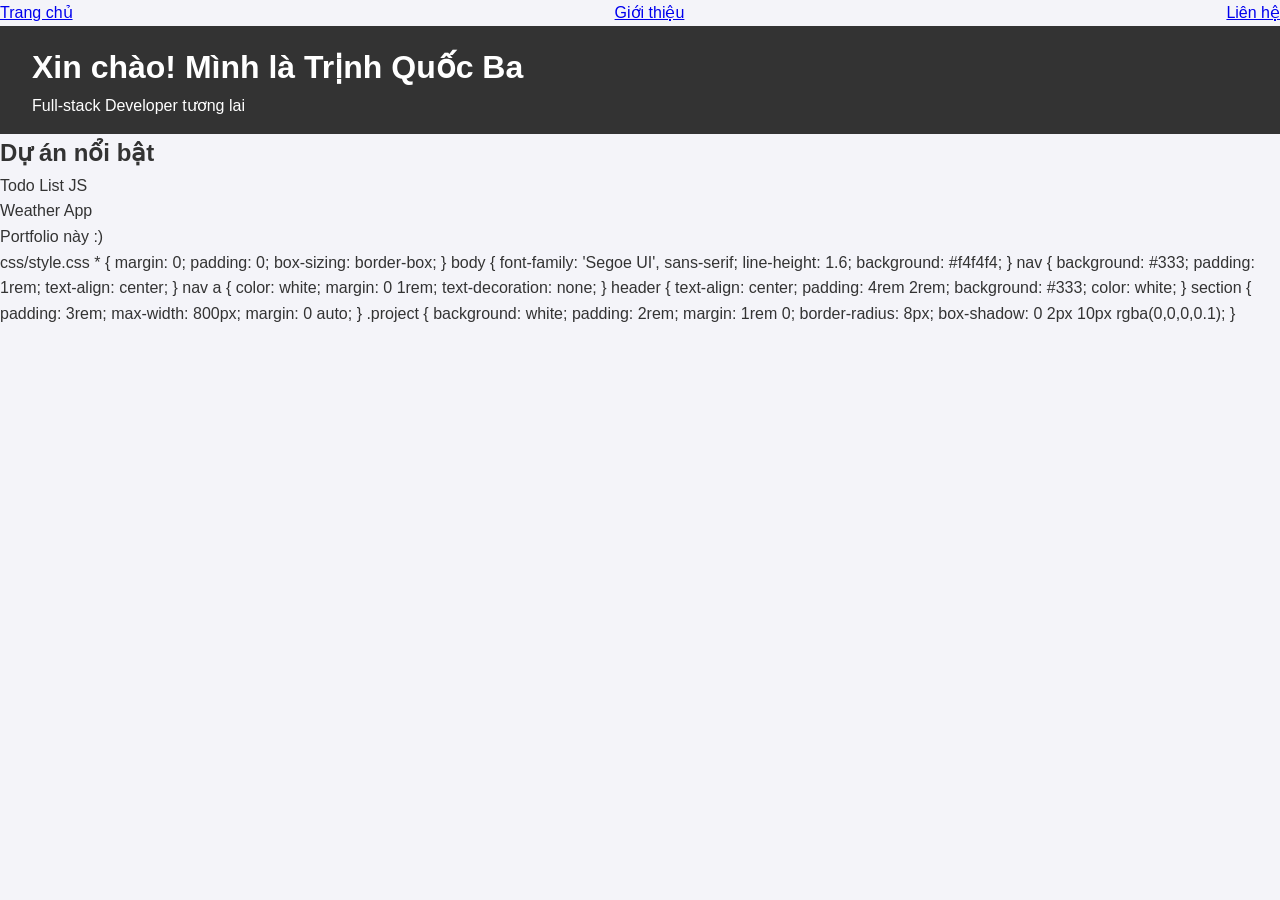
<file: my-portfolio/index.html>
<!DOCTYPE html>
<html lang="vi">
<head>
    <meta charset="UTF-8">
    <meta name="viewport" content="width=device-width,
initial-scale=1.0">
    <title>Nguyễn Văn A - Portfolio</title>
    <link rel="stylesheet" href="css/style.css">
</head>
<body>
    <nav>
        <a href="index.html">Trang chủ</a>
        <a href="about.html">Giới thiệu</a>
        <a href="contact.html">Liên hệ</a>
    </nav>

    <header>
        <h1>Xin chào! Mình là Trịnh Quốc Ba</h1>
        <p>Full-stack Developer tương
lai</p>
    </header>

    <section>
        <h2>Dự án nổi bật</h2>
        <div class="project">Todo List JS</div>
        <div class="project">Weather App</div>
        <div class="project">Portfolio này :)</div>
    </section>

    <script src="js/script.js"></script>
</body>
</html>

css/style.css

* { margin: 0; padding: 0; box-sizing: border-box; }

body { font-family: 'Segoe
UI', sans-serif; line-height: 1.6; background: #f4f4f4; }

nav { background: #333; padding: 1rem; text-align: center; }

nav a { color: white; margin: 0 1rem; text-decoration: none; }

header { text-align: center; padding: 4rem 2rem; background: #333; color: white; }

section { padding: 3rem; max-width: 800px; margin: 0 auto; }

.project { background: white; padding: 2rem; margin: 1rem 0; border-radius: 8px; box-shadow: 0 2px 10px rgba(0,0,0,0.1); }
</file>
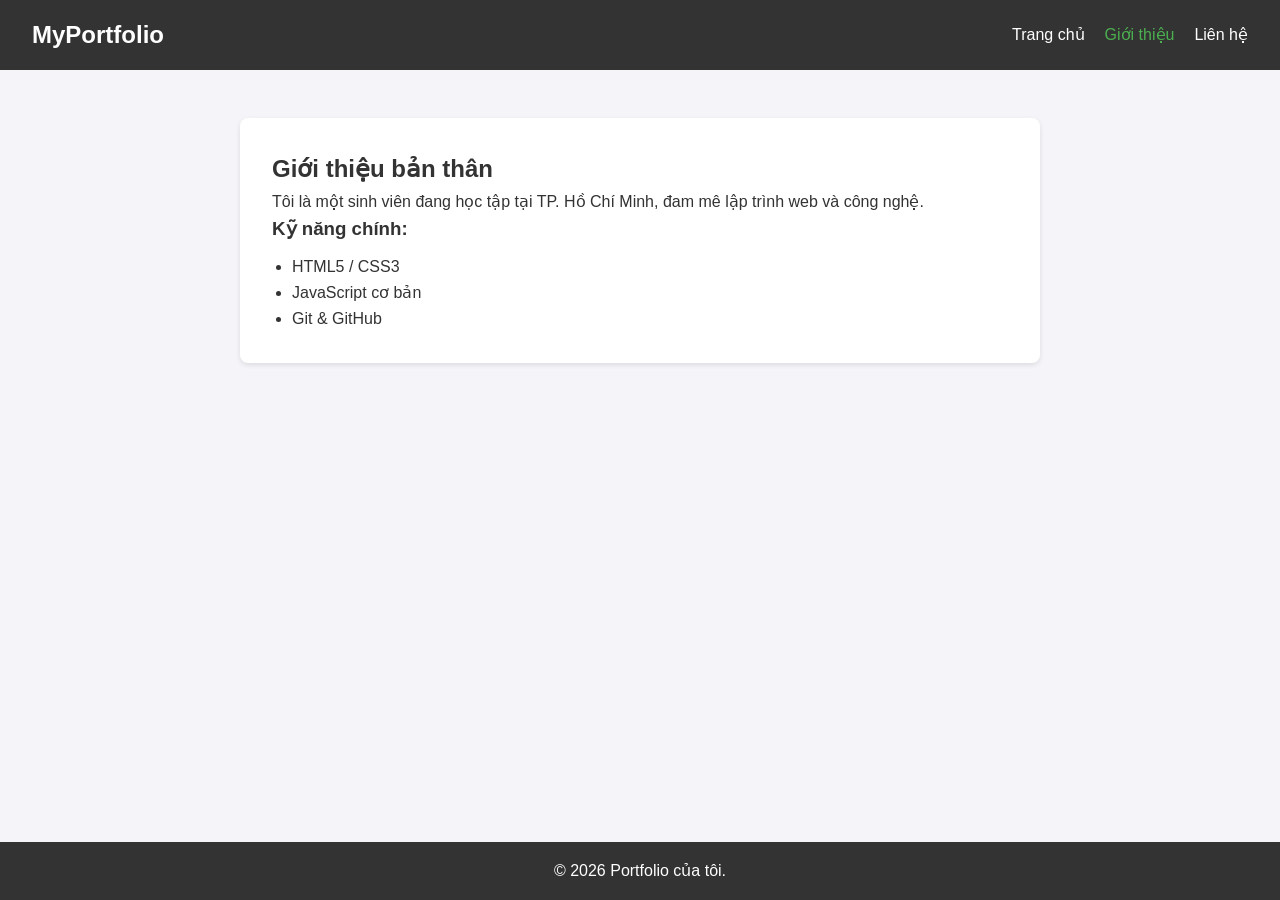
<file: my-portfolio/about.html>
<!DOCTYPE html>
<html lang="vi">
<head>
    <meta charset="UTF-8">
    <meta name="viewport" content="width=device-width, initial-scale=1.0">
    <title>Giới thiệu - Portfolio</title>
    <link rel="stylesheet" href="css/style.css">
</head>
<body>
    <header>
        <nav>
            <a href="index.html" class="logo">MyPortfolio</a>
            <ul>
                <li><a href="index.html">Trang chủ</a></li>
                <li><a href="about.html" class="active">Giới thiệu</a></li>
                <li><a href="contact.html">Liên hệ</a></li>
            </ul>
        </nav>
    </header>

    <main class="content">
        <h2>Giới thiệu bản thân</h2>
        <p>Tôi là một sinh viên đang học tập tại TP. Hồ Chí Minh, đam mê lập trình web và công nghệ.</p>
        <h3>Kỹ năng chính:</h3>
        <ul>
            <li>HTML5 / CSS3</li>
            <li>JavaScript cơ bản</li>
            <li>Git & GitHub</li>
        </ul>
    </main>

    <footer>
        <p>&copy; 2026 Portfolio của tôi.</p>
    </footer>
</body>
</html>
</file>
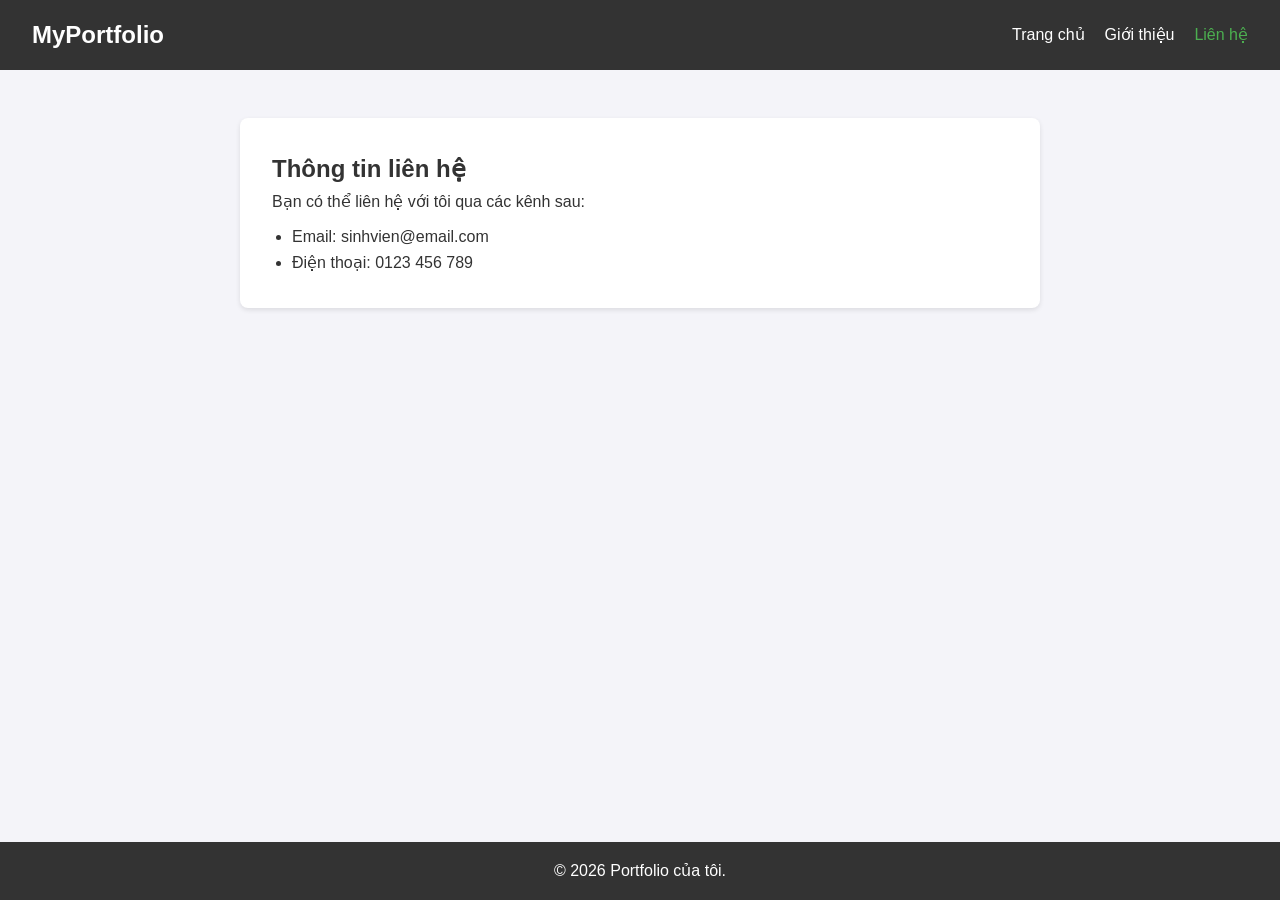
<file: my-portfolio/contract.html>
<!DOCTYPE html>
<html lang="vi">
<head>
    <meta charset="UTF-8">
    <meta name="viewport" content="width=device-width, initial-scale=1.0">
    <title>Liên hệ - Portfolio</title>
    <link rel="stylesheet" href="css/style.css">
</head>
<body>
    <header>
        <nav>
            <a href="index.html" class="logo">MyPortfolio</a>
            <ul>
                <li><a href="index.html">Trang chủ</a></li>
                <li><a href="about.html">Giới thiệu</a></li>
                <li><a href="contact.html" class="active">Liên hệ</a></li>
            </ul>
        </nav>
    </header>

    <main class="content">
        <h2>Thông tin liên hệ</h2>
        <p>Bạn có thể liên hệ với tôi qua các kênh sau:</p>
        <ul>
            <li>Email: sinhvien@email.com</li>
            <li>Điện thoại: 0123 456 789</li>
        </ul>
    </main>

    <footer>
        <p>&copy; 2026 Portfolio của tôi.</p>
    </footer>
</body>
</html>
</file>
<file: my-portfolio/css/style.css>
* {
    margin: 0;
    padding: 0;
    box-sizing: border-box;
}

body {
    font-family: Arial, sans-serif;
    line-height: 1.6;
    background-color: #f4f4f9;
    color: #333;
}

header {
    background: #333;
    color: #fff;
    padding: 1rem 2rem;
}

nav {
    display: flex;
    justify-content: space-between;
    align-items: center;
}

nav .logo {
    color: #fff;
    font-size: 1.5rem;
    font-weight: bold;
    text-decoration: none;
}

nav ul {
    display: flex;
    list-style: none;
}

nav ul li {
    margin-left: 20px;
}

nav ul li a {
    color: #fff;
    text-decoration: none;
    transition: color 0.3s;
}

nav ul li a:hover,
nav ul li a.active {
    color: #4CAF50;
}

main {
    max-width: 800px;
    margin: 3rem auto;
    padding: 2rem;
    background: #fff;
    border-radius: 8px;
    box-shadow: 0 2px 5px rgba(0,0,0,0.1);
    text-align: center;
}

.hero .avatar {
    width: 150px;
    height: 150px;
    border-radius: 50%;
    object-fit: cover;
    margin-bottom: 1rem;
    border: 3px solid #4CAF50;
}

.content {
    text-align: left;
}

.content ul {
    margin-top: 10px;
    padding-left: 20px;
}

footer {
    text-align: center;
    padding: 1rem;
    background: #333;
    color: #fff;
    position: fixed;
    bottom: 0;
    width: 100%;
}
</file>
